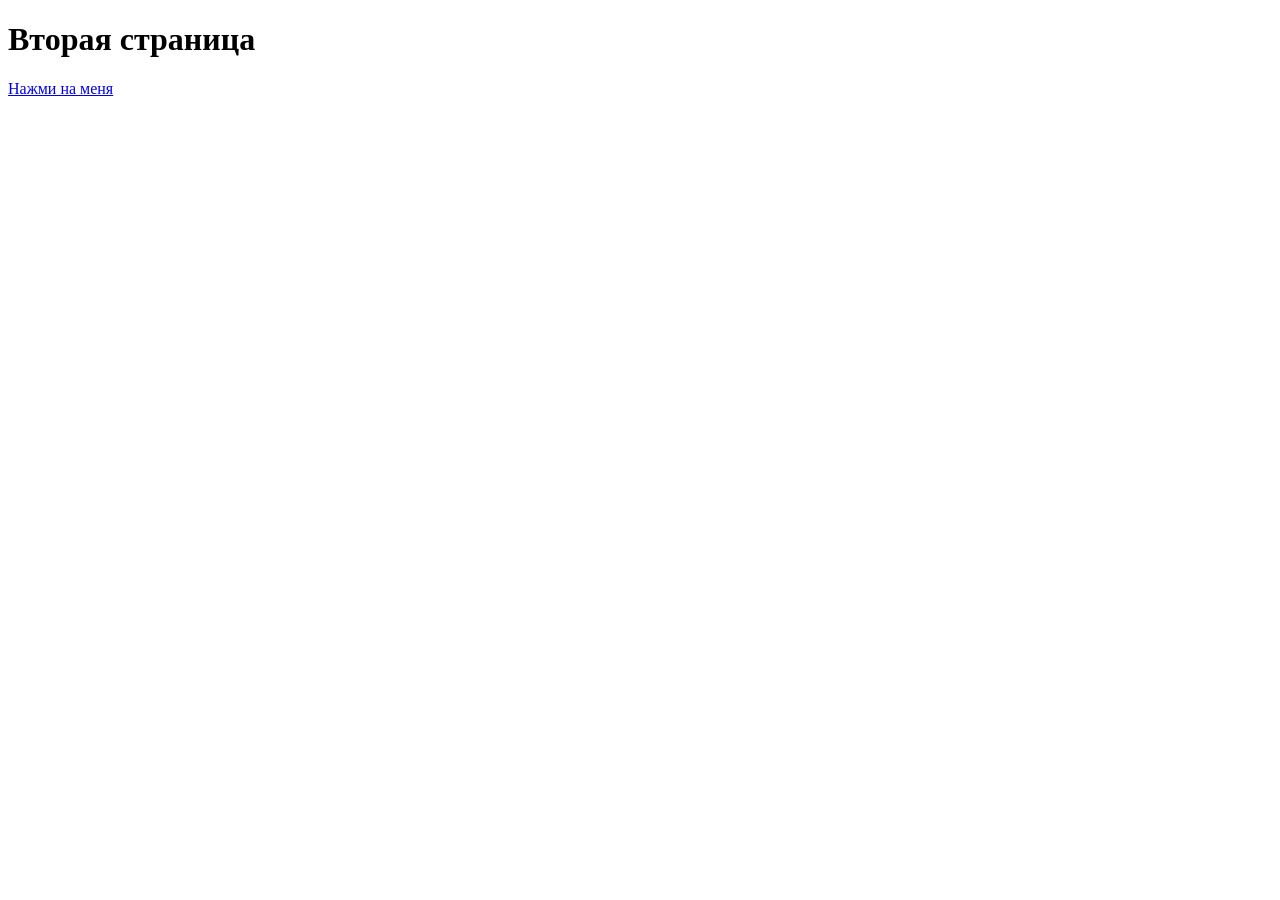
<file: second.html>
<!DOCTYPE html>
<html lang="en">
<head>
    <meta charset="UTF-8">
    <meta name="viewport" content="width=device-width, initial-scale=1.0">
    <title>Document</title>
</head>
<body>
    <h1>Вторая страница</h1>
    <a href="index.html">Нажми на меня</a>
</body>
</html>
</file>
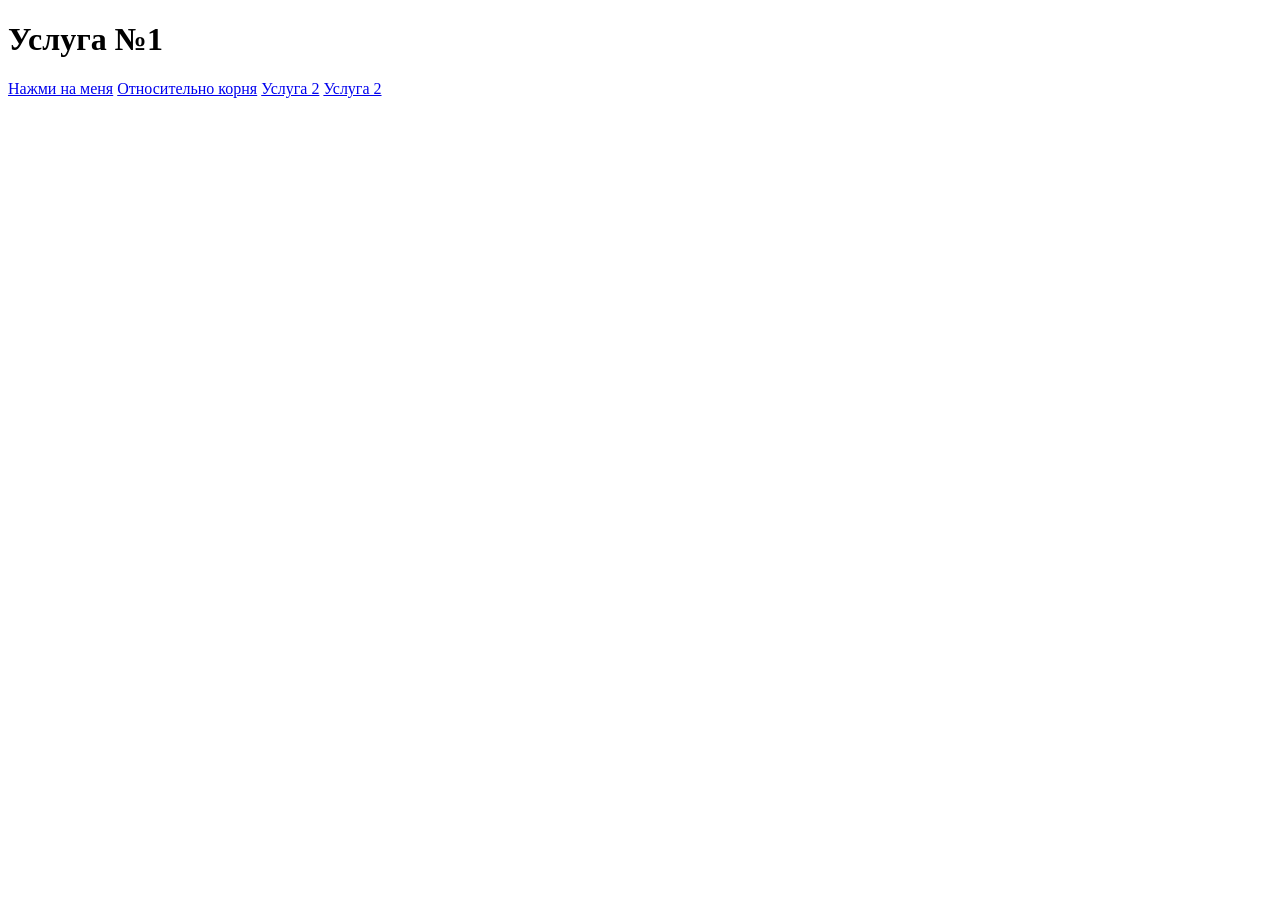
<file: services/service1.html>
<!DOCTYPE html>
<html lang="en">
<head>
    <meta charset="UTF-8">
    <meta name="viewport" content="width=device-width, initial-scale=1.0">
    <title>Document</title>
</head>
<body>
    <h1>Услуга №1</h1>
    <a href="../index.html">Нажми на меня</a>
    <a href="/second.html">Относительно корня</a>
    <a href="service2.html">Услуга 2</a>
    <a href="/services/service2.html">Услуга 2</a>
</body>
</html>
</file>
